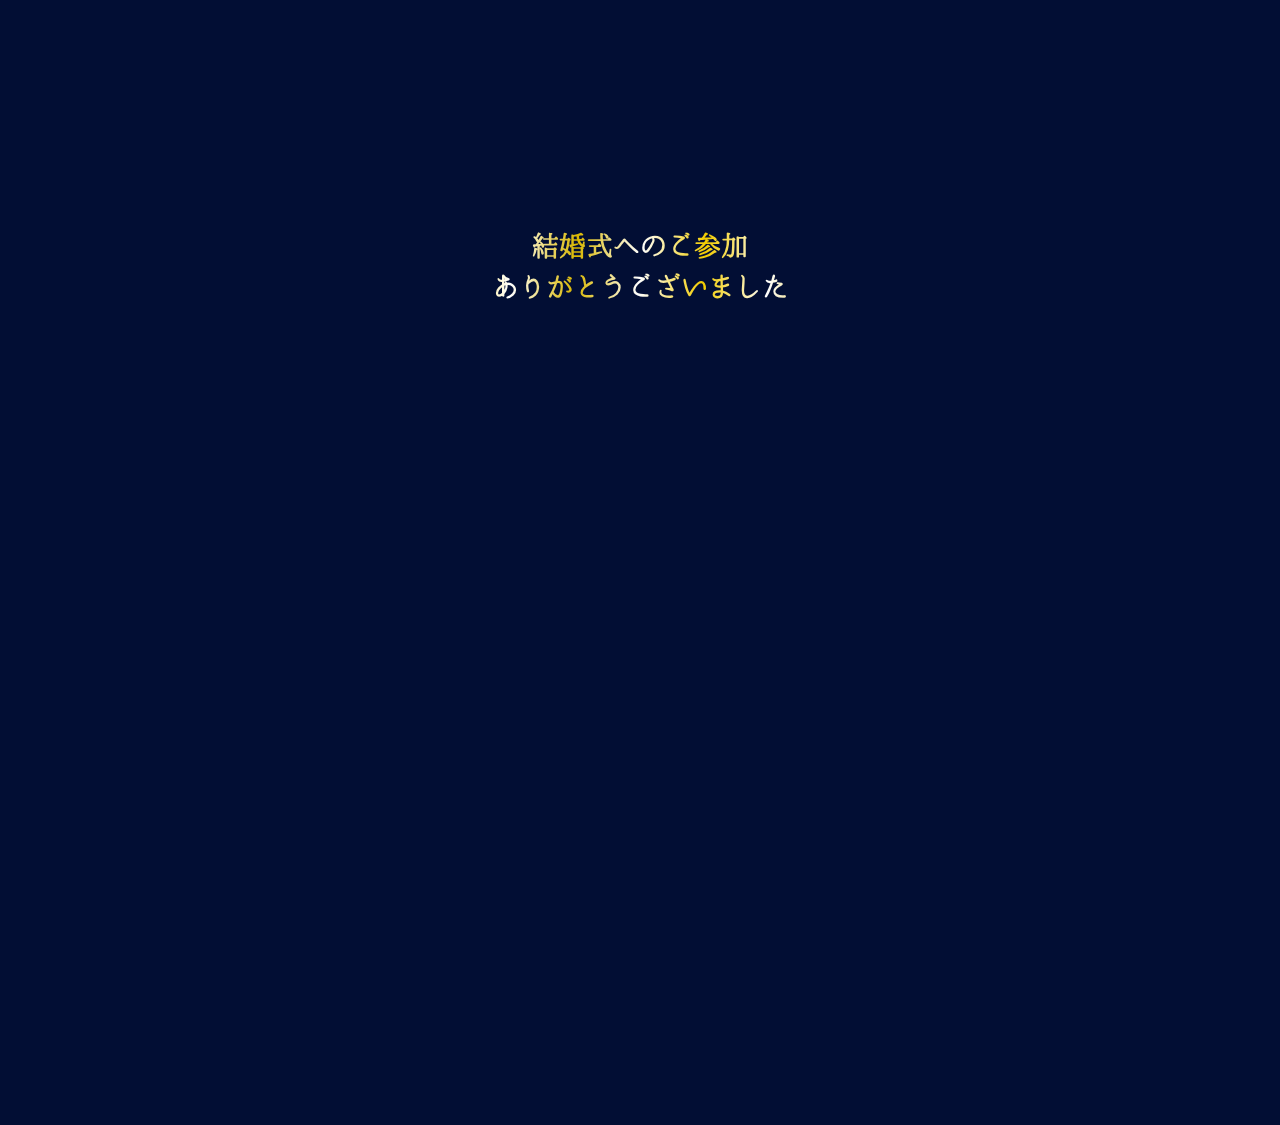
<file: WeddingHtml/index.html>
<!DOCTYPE html>
<html>
<head>
  <title>結婚式ペーパーアイテム</title>
  <meta charset="UTF-8">

  <meta name="viewport" content="width=device-width, initial-scale=1.0">

  <link rel="stylesheet" type="text/css" href="./WeddingFiles/WeddingMAndSScroll.css">

</head>
<body>
   <div class="title">
      <h1 id="titleText">結婚式へのご参加<br>ありがとうございました</h1>
   </div>
</body>
</html>
</file>
<file: WeddingHtml/WeddingFiles/WeddingMAndSScroll.css>
@font-face {
  font-family: 'DisneyForPC'; 
  src: url("../fonts/waltograph42-webfont.woff") format('woff');
}

@font-face {
  font-family: 'DisneyForPhone'; 
  src: url('../fonts/waltograph42.otf') format('opentype');
}

@font-face {
  font-family: 'Harenosora'; 
  src: url('../fonts/Harenosora.otf') format('opentype');
}


html, body {
	width: 100%;
	height: 100vh;
	margin: 0px;
	padding: 0px;
	background-color:#020E34;
	-webkit-tap-highlight-color: transparent;
}

.title {
	text-align: center;
/*	vertical-align: middle;*/
	height: 100vh;
	position: relative;
	z-index:10;
	width:100%;

	display: block;	
}

#titleText {
	font-family: 'Harenosora';
	font-size: 3vh;
	text-align: center;
	z-index: 10;
	justify-content: center;
	margin-top: 25vh;
	background: -webkit-linear-gradient(bottom right, #FFF, #F2CC00 5%, #FFF 10%, #D9B700 15%, #FFF 20%, #F2CC00 25%, 
	#FFF 30%, #D9B700 35%, #FFF 40%, #F2CC00 45%, #FFF 50%, #D9B700 55%, #FFF 60%, #F2CC00 65%,
	 #FFF 70%, #D9B700 75%, #FFF 80%, #F2CC00 85%, #FFF 90%, #D9B700 95%, #FFF);
	-webkit-background-clip: text;
	-webkit-text-fill-color: transparent;
}
</file>
